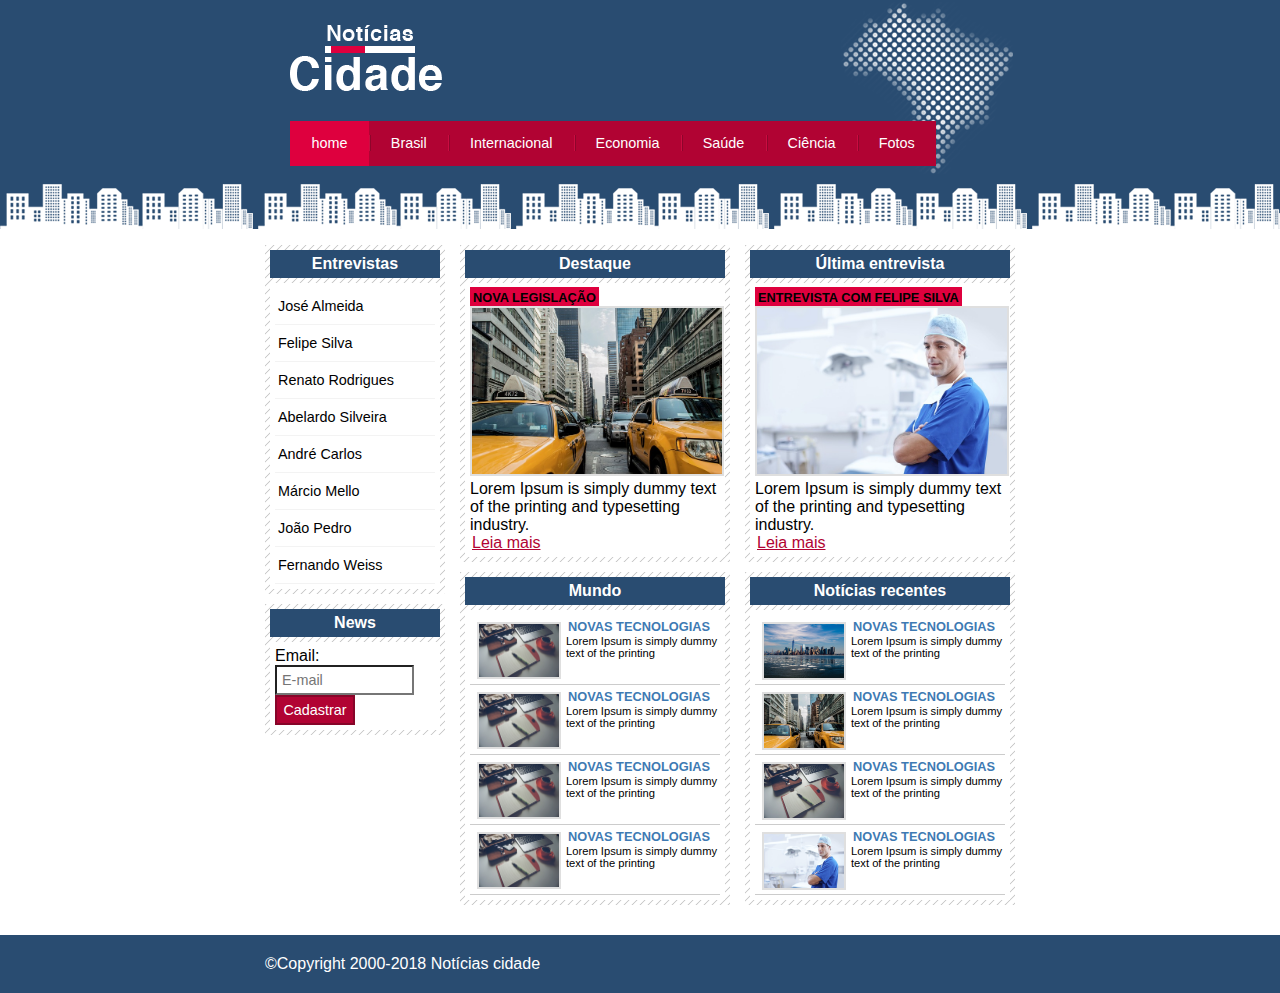
<file: index.html>
<!DOCTYPE html>
<html>
	<head>
		<meta charset="utf-8">
		<meta name="viewport" content="width=device-width, initial-scale=1">
		<title>Notícias cidade - Seu site de notícias</title>
		<link rel="stylesheet" type="text/css" href="css/estilo.css">
	</head>

	<body class="home">
		
		<div id="container"><!--inicio do container-->
			<div id="topo"><!--Inicio do topo-->
				<h1 class="logo">Noticia cidade</h1>
				<ul id="navegacao">
					<li class="primeiro">
						<a id="home" href="index.html">home</a>
					</li>
					<li>
						<a id="brasil" href="brasil.html">Brasil</a>
					</li>
					<li>
						<a id="internacional" href="internacional.html">Internacional</a>
					</li>
					<li>
						<a id="economia" href="economia.html">Economia</a>
					</li>
					<li>
						<a id="saude" href="saude.html">Saúde</a>
					</li>
					<li>
						<a id="ciencia" href="ciencia.html">Ciência</a>
					</li>
					<li>
						<a id="fotos" href="fotos.html">Fotos</a>
					</li>

				</ul>
			</div><!--Fim do topo-->
			
			<div id="conteudo"><!--inicio do conteudo-->

				<div id="primario">

					<div class="caixa destaque">
						<h2>Destaque</h2>
						<div class="caixa-conteudo">
							<h3>Nova legislação</h3>
							<img src="imagens/taxi.jpg" width="100%"> 
							<p>
								Lorem Ipsum is simply dummy text of the printing and typesetting industry. 
							</p>
							<a href="">Leia mais</a>
						</div>
					</div>

					<div class="caixa destaque">
						<h2>Mundo</h2>
						<div class="caixa-conteudo">
							<ul id="lista-noticias">
								<li>
									<a href=""><img src="imagens/tecnologia.jpg" width="80">
										<h3>Novas tecnologias</h3>
										<p>Lorem Ipsum is simply dummy text of the printing</p>
									</a>
								</li>
								<li>
									<a href=""><img src="imagens/tecnologia.jpg" width="80">
										<h3>Novas tecnologias</h3>
										<p>Lorem Ipsum is simply dummy text of the printing</p>
									</a>
								</li>
								<li>
									<a href=""><img src="imagens/tecnologia.jpg" width="80">
										<h3>Novas tecnologias</h3>
										<p>Lorem Ipsum is simply dummy text of the printing</p>
									</a>
								</li>
								<li>
									<a href=""><img src="imagens/tecnologia.jpg" width="80">
										<h3>Novas tecnologias</h3>
										<p>Lorem Ipsum is simply dummy text of the printing</p>
									</a>
								</li>
								

							</ul>
						</div>
					</div>

					
				</div>
				

				<div id="secundario">

					<div class="caixa entrevista">
						<h2>Última entrevista</h2>
						<div class="caixa-conteudo">
							<h3>Entrevista com Felipe Silva</h3>
							<img src="imagens/doutor.jpg" width="100%"> 
							<p>
								Lorem Ipsum is simply dummy text of the printing and typesetting industry. 
							</p>
							<a href="">Leia mais</a>
						</div>
					</div>

					<div class="caixa destaque">
						<h2>Notícias recentes</h2>
						<div class="caixa-conteudo">
							<ul id="lista-noticias">
								<li>
									<a href=""><img src="imagens/cidade.jpg" width="80">
										<h3>Novas tecnologias</h3>
										<p>Lorem Ipsum is simply dummy text of the printing</p>
									</a>
								</li>
								<li>
									<a href=""><img src="imagens/taxi.jpg" width="80">
										<h3>Novas tecnologias</h3>
										<p>Lorem Ipsum is simply dummy text of the printing</p>
									</a>
								</li>
								<li>
									<a href=""><img src="imagens/tecnologia.jpg" width="80">
										<h3>Novas tecnologias</h3>
										<p>Lorem Ipsum is simply dummy text of the printing</p>
									</a>
								</li>
								<li>
									<a href=""><img src="imagens/doutor.jpg" width="80">
										<h3>Novas tecnologias</h3>
										<p>Lorem Ipsum is simply dummy text of the printing</p>
									</a>
								</li>
								

							</ul>
						</div>
					
				</div>
			</div>

				</div>
				<!--inicio da lateral-->
				<div id="lateral">

					<div class="caixa">
						<h2>Entrevistas</h2>
						<div class="caixa-conteudo">
							<ul>
								<li><a href="">José Almeida</a></li>
								<li><a href="">Felipe Silva</a></li>
								<li><a href="">Renato Rodrigues</a></li>
								<li><a href="">Abelardo Silveira</a></li>
								<li><a href="">André Carlos</a></li>
								<li><a href="">Márcio Mello</a></li>
								<li><a href="">João Pedro</a></li>
								<li><a href="">Fernando Weiss</a></li>
							</ul>
						</div>
					</div>

					<div class="caixa">
						<h2>News</h2>
						<div class="caixa-conteudo">
							<form>
								<div>
									<label for="email">Email:</label>
									<input type="text" name="email" id="email" placeholder="E-mail">
								</div>
								<div>
									<input class="submit" type="submit" value="Cadastrar">
								</div>
									
								
							</form>
						</div>
					</div>
				</div><!--Fim da lateral-->

			</div><!--Fim do conteudo-->
			
		</div><!--Fim do container-->

		<div id="container-rodape" style="clear: both;">
			<div id="rodape">
				&copy;Copyright 2000-2018 Notícias cidade
			</div>
	
		</div>

	</body>
</html>
</file>
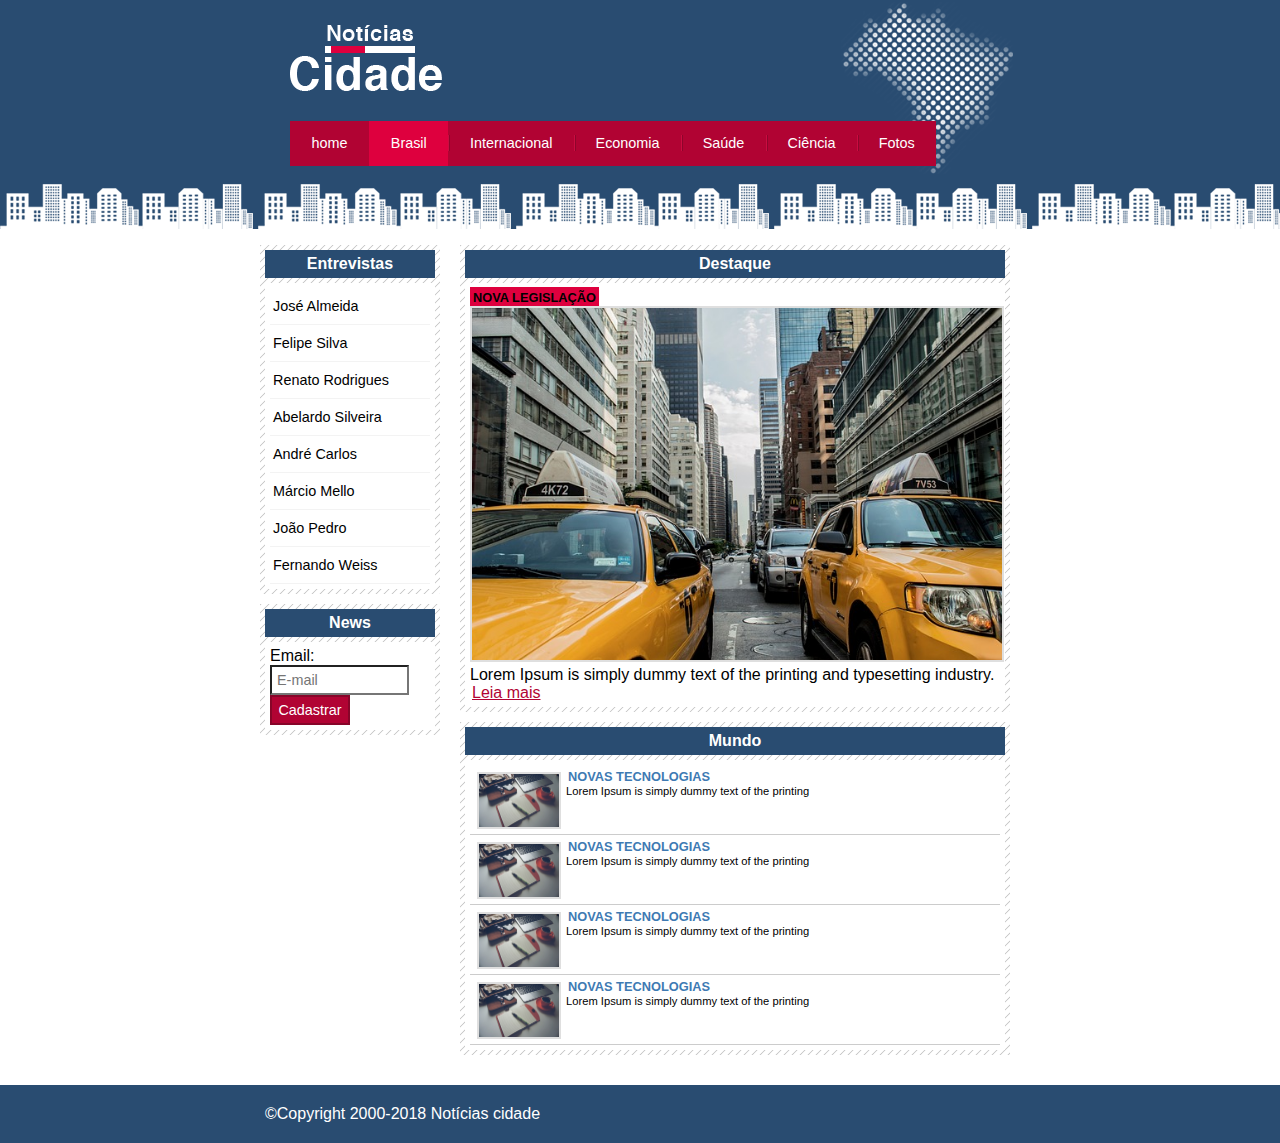
<file: brasil.html>
<!DOCTYPE html>
<html>
	<head>
		<meta charset="utf-8">
		<meta name="viewport" content="width=device-width, initial-scale=1">
		<title>Notícias cidade - Seu site de notícias</title>
		<link rel="stylesheet" type="text/css" href="css/estilo.css">
	</head>

	<body id="duas-colunas" class="brasil">
		
		<div id="container"><!--inicio do container-->
			<div id="topo"><!--Inicio do topo-->
				<h1 class="logo">Noticia cidade</h1>
				<ul id="navegacao">
					<li class="primeiro">
						<a id="home" href="index.html">home</a>
					</li>
					<li>
						<a id="brasil" href="brasil.html">Brasil</a>
					</li>
					<li>
						<a id="internacional" href="internacional.html">Internacional</a>
					</li>
					<li>
						<a id="economia" href="economia.html">Economia</a>
					</li>
					<li>
						<a id="saude" href="saude.html">Saúde</a>
					</li>
					<li>
						<a id="ciencia" href="ciencia.html">Ciência</a>
					</li>
					<li>
						<a id="fotos" href="fotos.html">Fotos</a>
					</li>

				</ul>
			</div><!--Fim do topo-->
			
			<div id="conteudo"><!--inicio do conteudo-->

				<div id="primario">

					<div class="caixa destaque">
						<h2>Destaque</h2>
						<div class="caixa-conteudo">
							<h3>Nova legislação</h3>
							<img src="imagens/taxi.jpg" width="100%"> 
							<p>
								Lorem Ipsum is simply dummy text of the printing and typesetting industry. 
							</p>
							<a href="">Leia mais</a>
						</div>
					</div>

					<div class="caixa destaque">
						<h2>Mundo</h2>
						<div class="caixa-conteudo">
							<ul id="lista-noticias">
								<li>
									<a href=""><img src="imagens/tecnologia.jpg" width="80">
										<h3>Novas tecnologias</h3>
										<p>Lorem Ipsum is simply dummy text of the printing</p>
									</a>
								</li>
								<li>
									<a href=""><img src="imagens/tecnologia.jpg" width="80">
										<h3>Novas tecnologias</h3>
										<p>Lorem Ipsum is simply dummy text of the printing</p>
									</a>
								</li>
								<li>
									<a href=""><img src="imagens/tecnologia.jpg" width="80">
										<h3>Novas tecnologias</h3>
										<p>Lorem Ipsum is simply dummy text of the printing</p>
									</a>
								</li>
								<li>
									<a href=""><img src="imagens/tecnologia.jpg" width="80">
										<h3>Novas tecnologias</h3>
										<p>Lorem Ipsum is simply dummy text of the printing</p>
									</a>
								</li>
								

							</ul>
						</div>
					</div>

					
				</div>
				

				
				

				</div>
				<!--inicio da lateral-->
				<div id="lateral">

					<div class="caixa">
						<h2>Entrevistas</h2>
						<div class="caixa-conteudo">
							<ul>
								<li><a href="">José Almeida</a></li>
								<li><a href="">Felipe Silva</a></li>
								<li><a href="">Renato Rodrigues</a></li>
								<li><a href="">Abelardo Silveira</a></li>
								<li><a href="">André Carlos</a></li>
								<li><a href="">Márcio Mello</a></li>
								<li><a href="">João Pedro</a></li>
								<li><a href="">Fernando Weiss</a></li>
							</ul>
						</div>
					</div>

					<div class="caixa">
						<h2>News</h2>
						<div class="caixa-conteudo">
							<form>
								<div>
									<label for="email">Email:</label>
									<input type="text" name="email" id="email" placeholder="E-mail">
								</div>
								<div>
									<input class="submit" type="submit" value="Cadastrar">
								</div>
									
								
							</form>
						</div>
					</div>
				</div><!--Fim da lateral-->

			</div><!--Fim do conteudo-->
			
		</div><!--Fim do container-->

		<div id="container-rodape" style="clear: both;">
			<div id="rodape">
				&copy;Copyright 2000-2018 Notícias cidade
			</div>
	
		</div>

	</body>
</html>
</file>
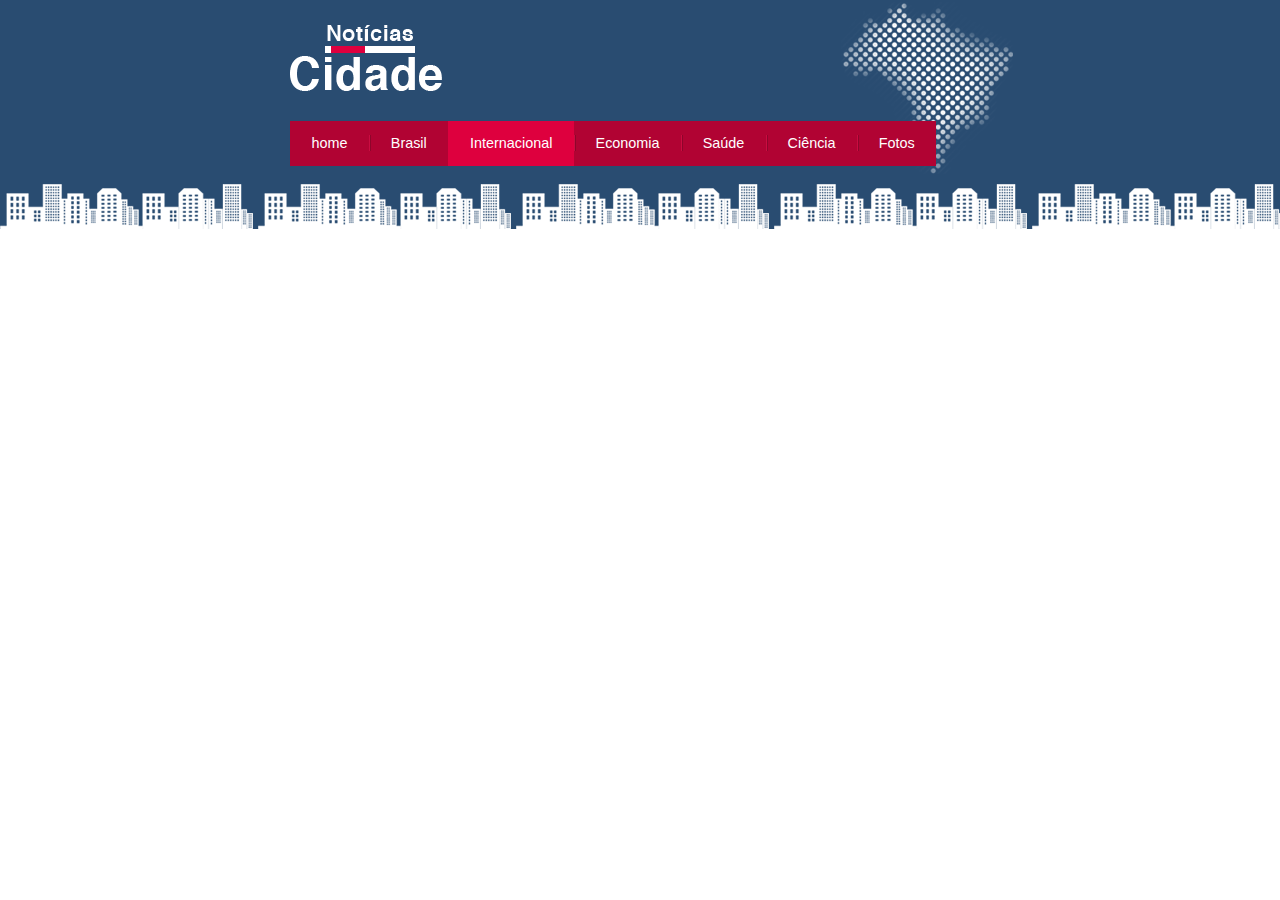
<file: ciencia.html>
<!DOCTYPE html>
<html>
	<head>
		<meta charset="utf-8">
		<meta name="viewport" content="width=device-width, initial-scale=1">
		<title>Notícias cidade - Seu site de notícias</title>
		<link rel="stylesheet" type="text/css" href="css/estilo.css">
	</head>

	<body class="internacional">

		<div id="container">
			<div id="topo">
				<h1 class="logo">Noticia cidade</h1>
				<ul id="navegacao">
					<li class="primeiro">
						<a id="home" href="index.html">home</a>
					</li>
					<li>
						<a id="brasil" href="brasil.html">Brasil</a>
					</li>
					<li>
						<a id="internacional" href="internacional.html">Internacional</a>
					</li>
					<li>
						<a id="economia" href="economia.html">Economia</a>
					</li>
					<li>
						<a id="saude" href="saude.html">Saúde</a>
					</li>
					<li>
						<a id="ciencia" href="ciencia.html">Ciência</a>
					</li>
					<li>
						<a id="fotos" href="fotos.html">Fotos</a>
					</li>

				</ul>
			</div>
			
		</div>

	</body>
</html>
</file>
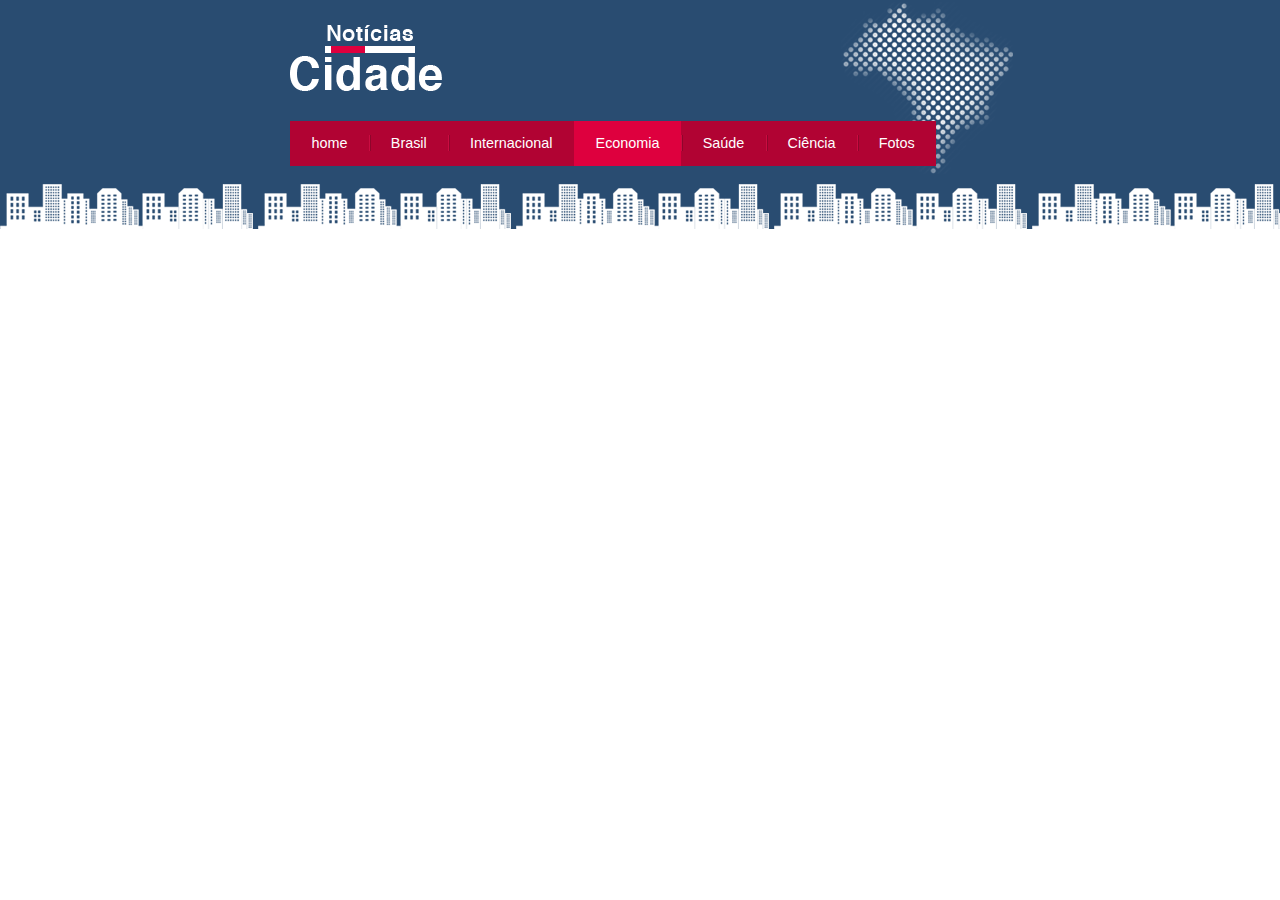
<file: economia.html>
<!DOCTYPE html>
<html>
	<head>
		<meta charset="utf-8">
		<meta name="viewport" content="width=device-width, initial-scale=1">
		<title>Notícias cidade - Seu site de notícias</title>
		<link rel="stylesheet" type="text/css" href="css/estilo.css">
	</head>

	<body class="economia">

		<div id="container">
			<div id="topo">
				<h1 class="logo">Noticia cidade</h1>
				<ul id="navegacao">
					<li class="primeiro">
						<a id="home" href="index.html">home</a>
					</li>
					<li>
						<a id="brasil" href="brasil.html">Brasil</a>
					</li>
					<li>
						<a id="internacional" href="internacional.html">Internacional</a>
					</li>
					<li>
						<a id="economia" href="economia.html">Economia</a>
					</li>
					<li>
						<a id="saude" href="saude.html">Saúde</a>
					</li>
					<li>
						<a id="ciencia" href="ciencia.html">Ciência</a>
					</li>
					<li>
						<a id="fotos" href="fotos.html">Fotos</a>
					</li>

				</ul>
			</div>
			
		</div>

	</body>
</html>
</file>
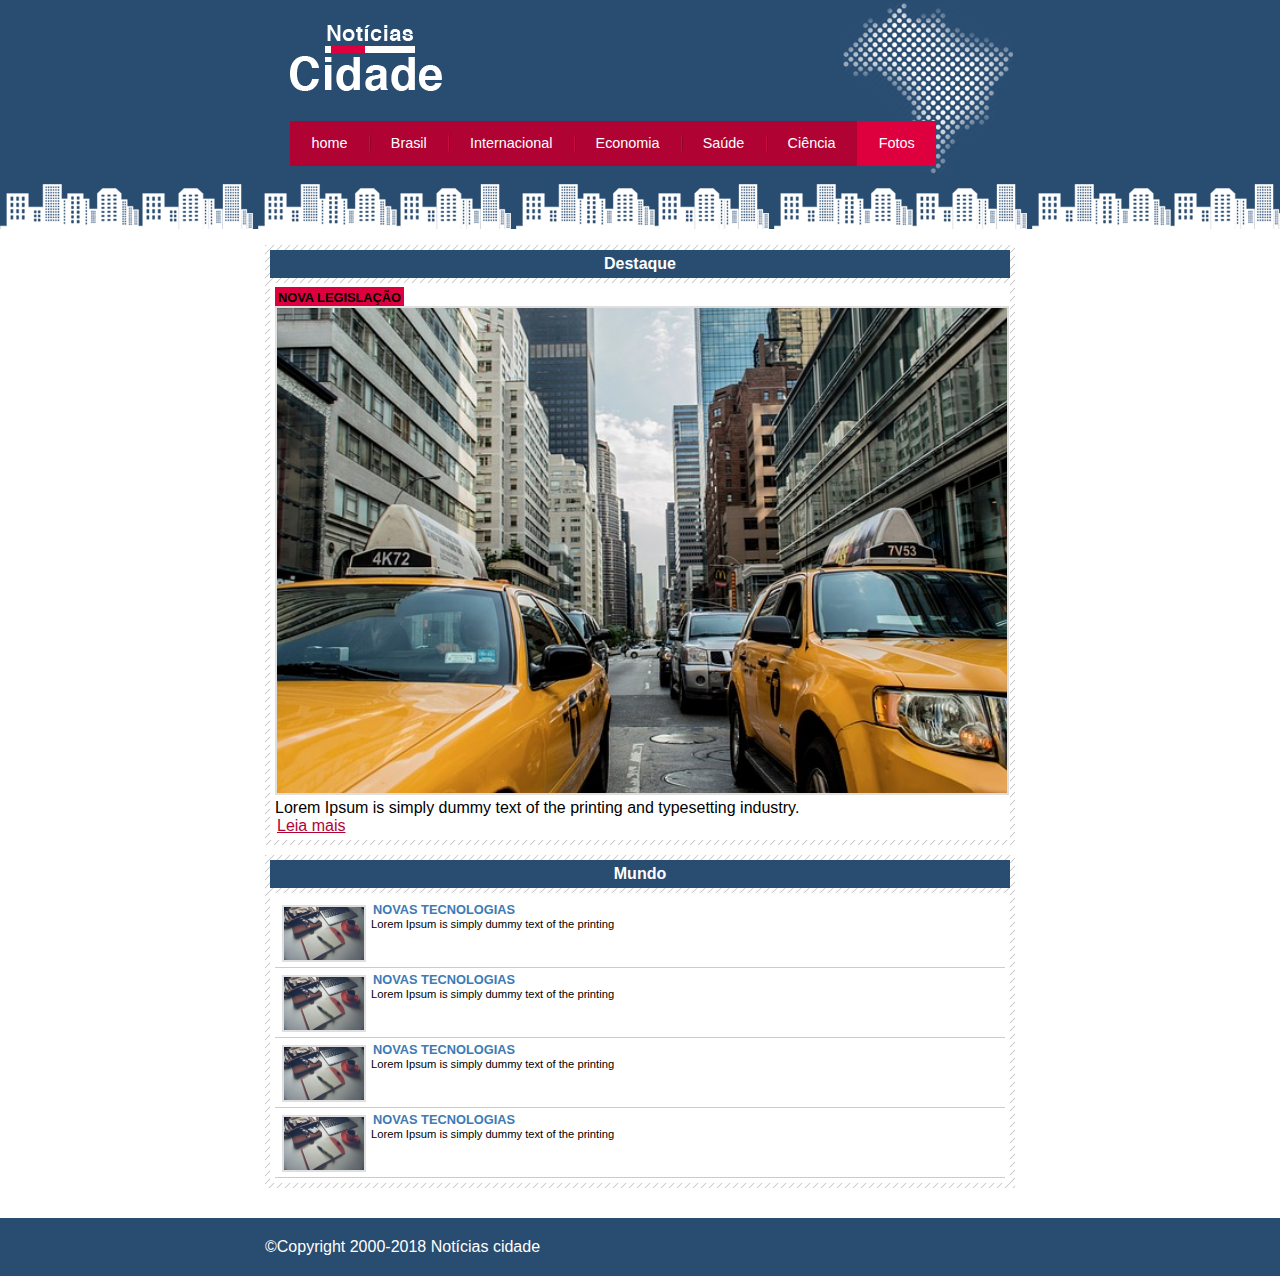
<file: fotos.html>
<!DOCTYPE html>
<html>
	<head>
		<meta charset="utf-8">
		<meta name="viewport" content="width=device-width, initial-scale=1">
		<title>Notícias cidade - Seu site de notícias</title>
		<link rel="stylesheet" type="text/css" href="css/estilo.css">
	</head>

	<body id="uma-coluna" class="fotos">
		
		<div id="container"><!--inicio do container-->
			<div id="topo"><!--Inicio do topo-->
				<h1 class="logo">Noticia cidade</h1>
				<ul id="navegacao">
					<li class="primeiro">
						<a id="home" href="index.html">home</a>
					</li>
					<li>
						<a id="brasil" href="brasil.html">Brasil</a>
					</li>
					<li>
						<a id="internacional" href="internacional.html">Internacional</a>
					</li>
					<li>
						<a id="economia" href="economia.html">Economia</a>
					</li>
					<li>
						<a id="saude" href="saude.html">Saúde</a>
					</li>
					<li>
						<a id="ciencia" href="ciencia.html">Ciência</a>
					</li>
					<li>
						<a id="fotos" href="fotos.html">Fotos</a>
					</li>

				</ul>
			</div><!--Fim do topo-->
			
			<div id="conteudo"><!--inicio do conteudo-->

				<div id="primario">

					<div class="caixa destaque">
						<h2>Destaque</h2>
						<div class="caixa-conteudo">
							<h3>Nova legislação</h3>
							<img src="imagens/taxi.jpg" width="100%"> 
							<p>
								Lorem Ipsum is simply dummy text of the printing and typesetting industry. 
							</p>
							<a href="">Leia mais</a>
						</div>
					</div>

					<div class="caixa destaque">
						<h2>Mundo</h2>
						<div class="caixa-conteudo">
							<ul id="lista-noticias">
								<li>
									<a href=""><img src="imagens/tecnologia.jpg" width="80">
										<h3>Novas tecnologias</h3>
										<p>Lorem Ipsum is simply dummy text of the printing</p>
									</a>
								</li>
								<li>
									<a href=""><img src="imagens/tecnologia.jpg" width="80">
										<h3>Novas tecnologias</h3>
										<p>Lorem Ipsum is simply dummy text of the printing</p>
									</a>
								</li>
								<li>
									<a href=""><img src="imagens/tecnologia.jpg" width="80">
										<h3>Novas tecnologias</h3>
										<p>Lorem Ipsum is simply dummy text of the printing</p>
									</a>
								</li>
								<li>
									<a href=""><img src="imagens/tecnologia.jpg" width="80">
										<h3>Novas tecnologias</h3>
										<p>Lorem Ipsum is simply dummy text of the printing</p>
									</a>
								</li>
								

							</ul>
						</div>
					</div>

					
				</div>
				

				
				

				</div>
				<!--inicio da lateral-->
				<!--Fim da lateral-->

			</div><!--Fim do conteudo-->
			
		</div><!--Fim do container-->

		<div id="container-rodape" style="clear: both;">
			<div id="rodape">
				&copy;Copyright 2000-2018 Notícias cidade
			</div>
	
		</div>

	</body>
</html>
</file>
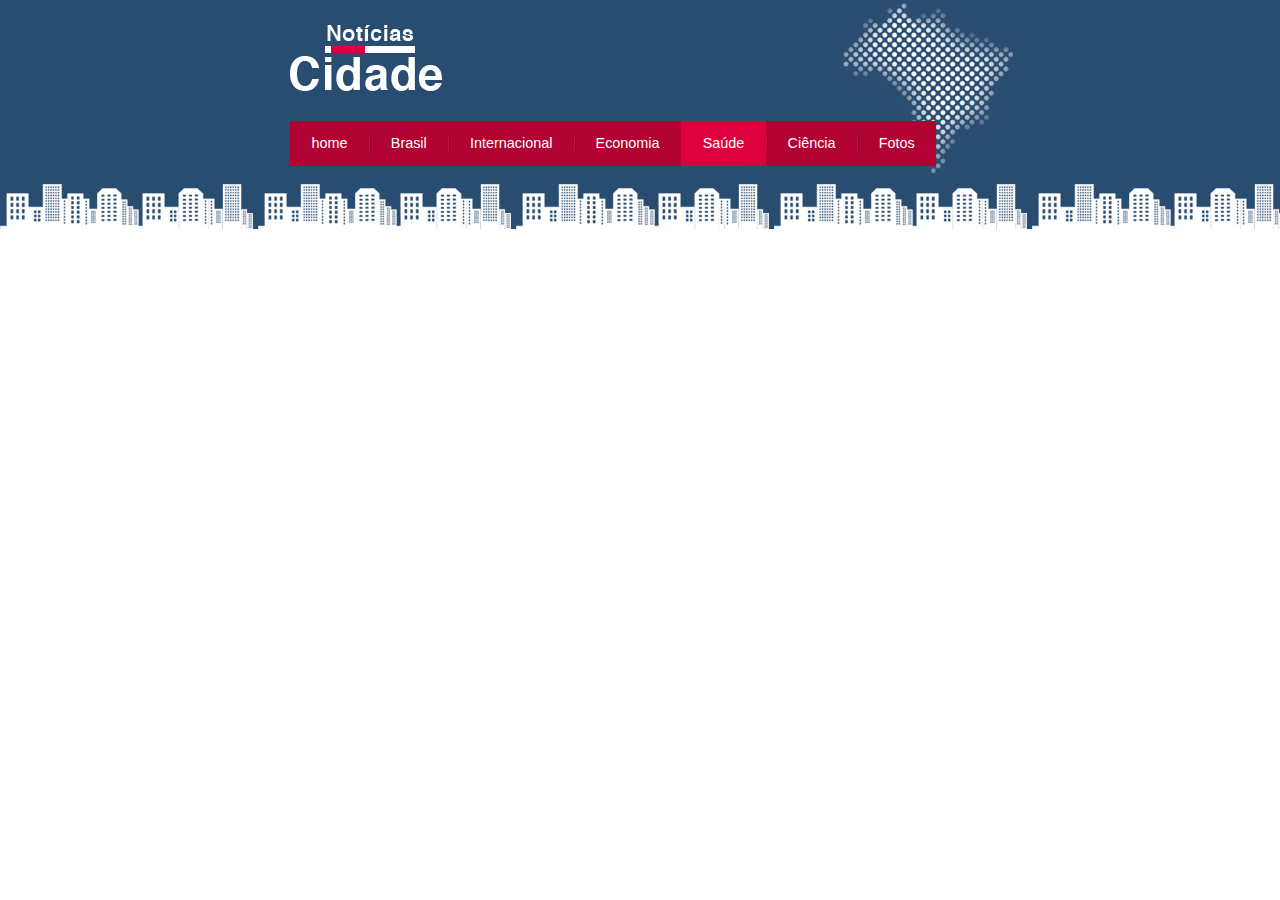
<file: saude.html>
<!DOCTYPE html>
<html>
	<head>
		<meta charset="utf-8">
		<meta name="viewport" content="width=device-width, initial-scale=1">
		<title>Notícias cidade - Seu site de notícias</title>
		<link rel="stylesheet" type="text/css" href="css/estilo.css">
	</head>

	<body class="saude">

		<div id="container">
			<div id="topo">
				<h1 class="logo">Noticia cidade</h1>
				<ul id="navegacao">
					<li class="primeiro">
						<a id="home" href="index.html">home</a>
					</li>
					<li>
						<a id="brasil" href="brasil.html">Brasil</a>
					</li>
					<li>
						<a id="internacional" href="internacional.html">Internacional</a>
					</li>
					<li>
						<a id="economia" href="economia.html">Economia</a>
					</li>
					<li>
						<a id="saude" href="saude.html">Saúde</a>
					</li>
					<li>
						<a id="ciencia" href="ciencia.html">Ciência</a>
					</li>
					<li>
						<a id="fotos" href="fotos.html">Fotos</a>
					</li>

				</ul>
			</div>
			
		</div>

	</body>
</html>
</file>
<file: css/estilo.css>
*{
	margin: 0;
	padding: 0;

}
body{
	font-family: "Trebuchet MS",Helvetica, sans-serif ;
	background: #fff url(../imagens/fundo.png) repeat-x;
}
#container{
	width: 750px;
	margin: 0 auto;

}
#topo{
	height: 150px;
	background: url(../imagens/detalhe-topo.png) no-repeat right top;
	padding: 25px;
}
.logo{
	width: 152px;
	height: 66px;
	background: url(../imagens/logo.png) no-repeat center;
	text-indent: -3000px;
}
a:link, a:visited{
	color:#b10333;
	padding: 2px;
}
a:hover{
	color: #e50040;
}
ul{
	margin: 0;
	padding: 0;
	list-style: none;

}
#topo ul{
	margin-top: 30px;
	background: #b10333;
	float: left;
}
#topo ul li{
	float: left;	
}
#topo ul a{
	font-size: 0.9em;
	display: block;
	padding: 0.5em 1.5em;
	line-height: 2.1em;
	text-decoration:none;
	color: #fff;
	background: url(../imagens/divisor.png) no-repeat left center;
}
#topo ul .primeiro a {
	background: none;
}
#topo ul a:hover {
	color: #69001d;
	transition: 1s;
}
body.home #navegacao a#home,
body.brasil #navegacao a#brasil,
body.internacional #navegacao a#internacional,
body.economia #navegacao a#economia,
body.saude #navegacao a#saude,
body.ciencia #navegacao a#ciencia,
body.fotos #navegacao a#fotos
{
	color: #fff;
	background: #de003e;
	cursor: text;
}
#conteudo{
	background: blue;
	margin-top: 35px;
}
#lateral{
	width: 180px;
	float: left;
	margin: 0 0 20px -750px;
}
#primario{
	width: 270px;
	float: left;
	margin:  0 0 20px 195px;
}
#duas-colunas #primario{
	width: 550px;
}
#uma-coluna #primario{
	width: 750px;
	margin:  0 0 20px 0;
}
#secundario{
	width: 270px;
	float: left;
	margin: 0 0 20px 15px;
}
/*Caixa*/
.caixa{
	margin: 10px 0 ;
	background: #f3f3f3 url(../imagens/fundo-caixa.png);
	padding: 5px;
}
h2{
	font-size: 1em;
	background: #294c71;
	color: #fff;
	padding: 5px;
	text-align: center;
}
.caixa-conteudo{
	background: #fff;
	padding: 5px;
	margin-top: 5px;

}
/*Formatar menus laterias*/
#lateral ul a {
	font-size: 0.9em;
	padding: 3px;
	display: block;
	line-height: 30px;
	color: #000;
	text-decoration: none;
	border-bottom: 1px solid #f3f3f3;
}
#lateral ul a:hover{
	background: #f9f9f9 url(../imagens/marcador.png) no-repeat left center;
	padding-left:20px;
	color:#a1a1a1;
}
/*Formando formulários*/
label{
	display: block;
	cursor: pointer;
}
input{
	padding: 5px;
	width: 125px;
	font-size: 0.9em;
	background-color: #fff;
}
input.submit{
	width: 80px;
	color: #fff;
	background-color: #b10333;
	border: 2px solid #870529;
}

 /*formatando imagem*/
img {
	border: 2px solid #dfdfdf;
}
img.imagem-principal{
	width: 98%;
	border: 2px solid #dfdfdf;
}
h3{
	text-transform: uppercase;
	display: inline;
	font-size: 0.8em;
	padding: 3px;
}
.destaque h3{
	background: #de003e;
}

.entrevista h3{
	background: #de003e;
}
/*Formatando lista de noticias*/
#lista-noticias li{
	padding: 2px;
	border-bottom: 1px solid #ccc;
	height: 65px;
}
#lista-noticias li a{
	text-decoration: none;
}

#lista-noticias li a img{
	float: left;
	margin: 5px;
}
#lista-noticias li a p {
	font-size: 0.7em;
	color: #000;
}
#lista-noticias li a h3{
	font-size: 0.8em;
	padding: 0;
	color: #3e7ab3;
	background:none;
}

#lista-noticias li:hover{
	text-decoration: none;
	background: #eee;
	cursor: pointer;
}

/*Rodape*/
#container-rodape{
	background: #294c71;
	padding: 20px;
}
#rodape{
	width: 750px;
	margin: 0 auto;
	color: #fff;
}
</file>
